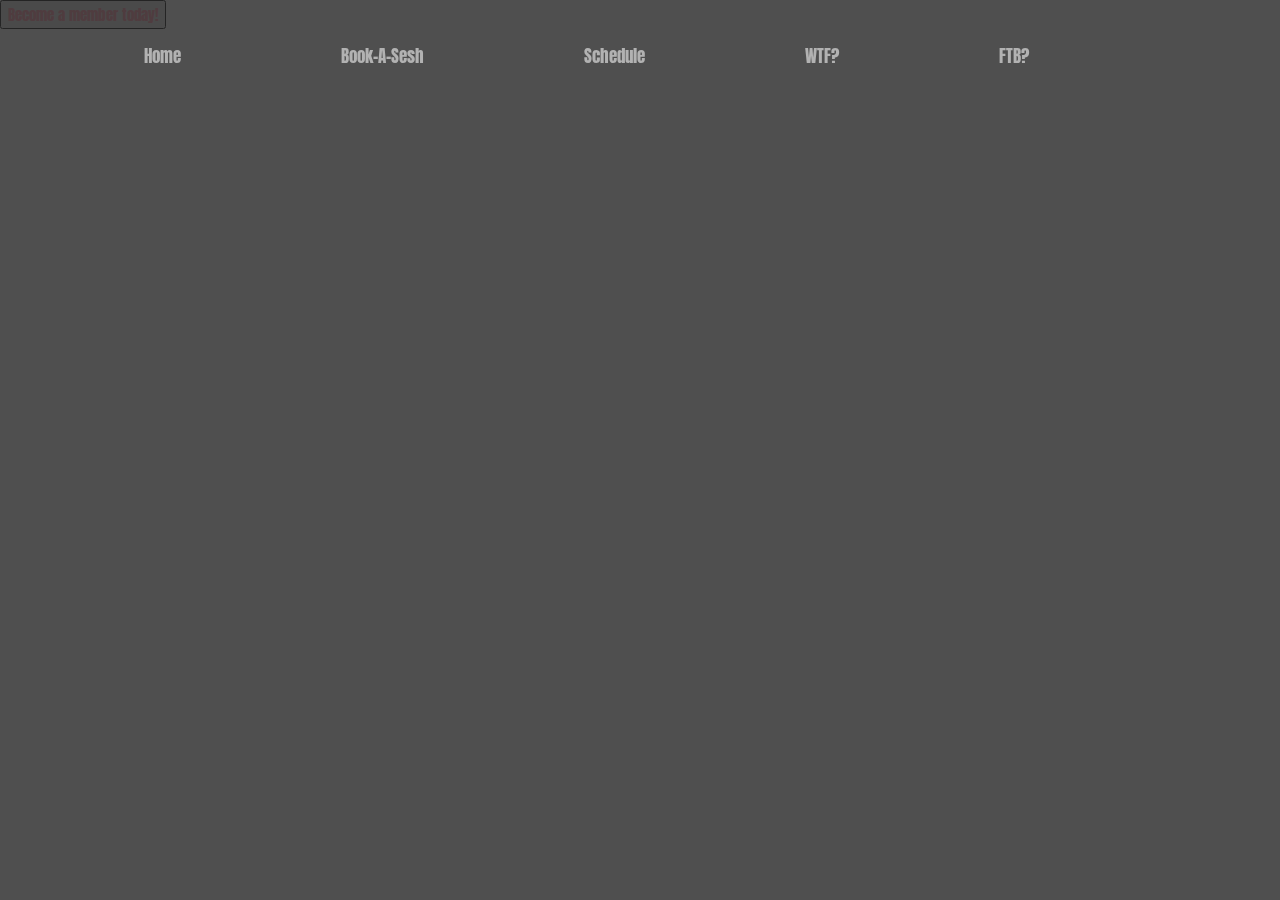
<file: about.html>
<!doctype html>

<html lang="en">
<head>

  <title>FTB Gym</title>
  <link rel="stylesheet" href="about.css">
  <link rel="stylesheet" href="https://cdnjs.cloudflare.com/ajax/libs/font-awesome/4.7.0/css/font-awesome.min.css">
  <link href="https://fonts.googleapis.com/css2?family=Anton&display=swap" rel="stylesheet">
  <body>
    <div id="overlayShadow"></div>
    <button class="signUp">Become a member today!</button>
    
    <div class="navbar">
      <a href="home.html">Home</a>
      <a href="session.html">Book-A-Sesh</a>
      <a href="schedule.html">Schedule</a>
      <a href="location.html">WTF?</a>
      <a href="about.html">FTB?</a>
      <a href="javascript:void(0);" class="icon" onclick="myFunction()">
        <i class="fa fa-bars"></i>
      </a>
  
  </div>
      
      
    

  </body>  


</html>
</file>
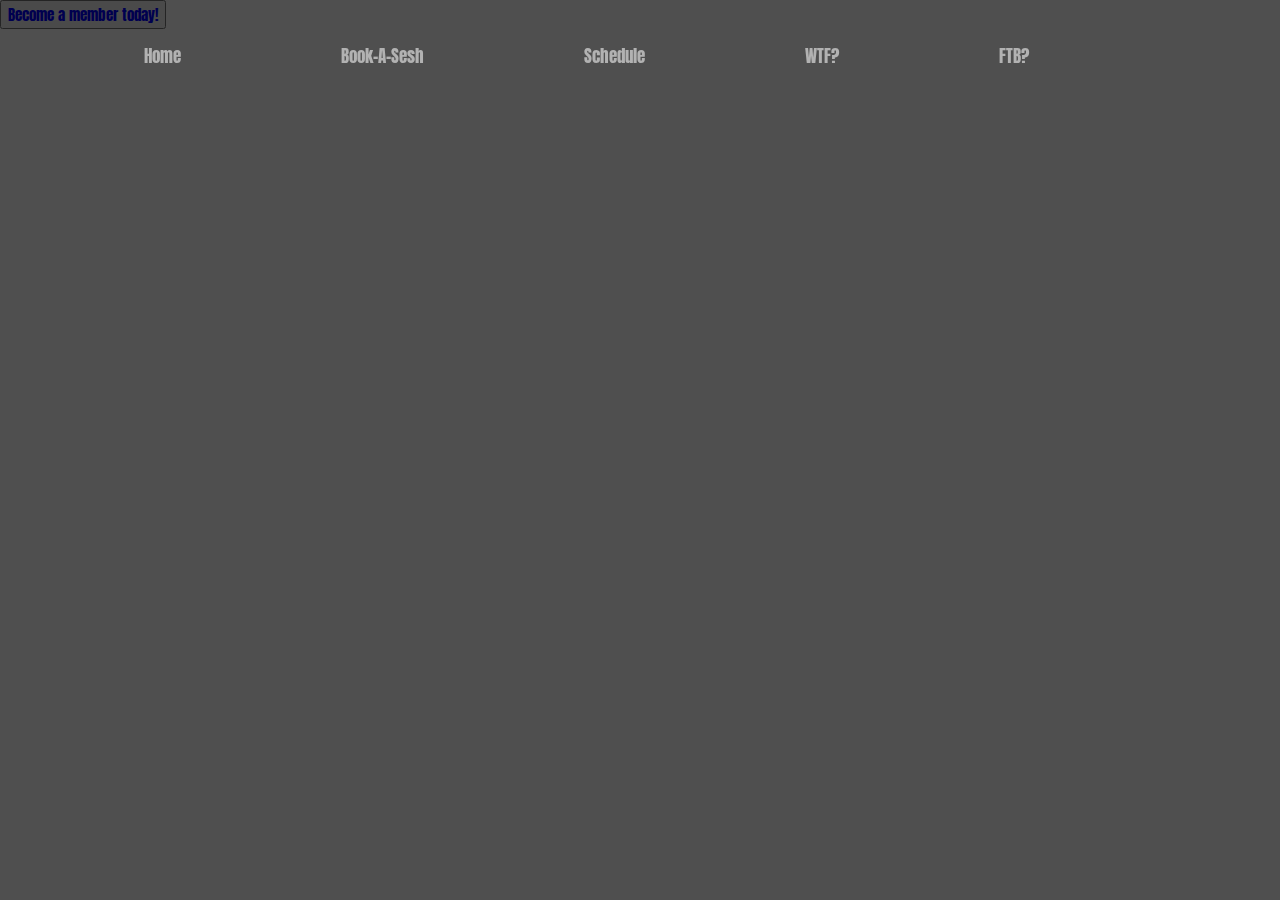
<file: location.html>
<!doctype html>

<html lang="en">
<head>

  <title>FTB Gym</title>
  <link rel="stylesheet" href="location.css">
  <link rel="stylesheet" href="https://cdnjs.cloudflare.com/ajax/libs/font-awesome/4.7.0/css/font-awesome.min.css">
  <link href="https://fonts.googleapis.com/css2?family=Anton&display=swap" rel="stylesheet">
  <body>
    <div id="overlayShadow"></div>
    <button class="signUp">Become a member today!</button>
    
    <div class="navbar">
        <a href="home.html">Home</a>
        <a href="session.html">Book-A-Sesh</a>
        <a href="schedule.html">Schedule</a>
        <a href="location.html">WTF?</a>
        <a href="about.html">FTB?</a>
        <a href="javascript:void(0);" class="icon" onclick="myFunction()">
          <i class="fa fa-bars"></i>
        </a>
    
    </div>
    

  </body>  


</html>
</file>
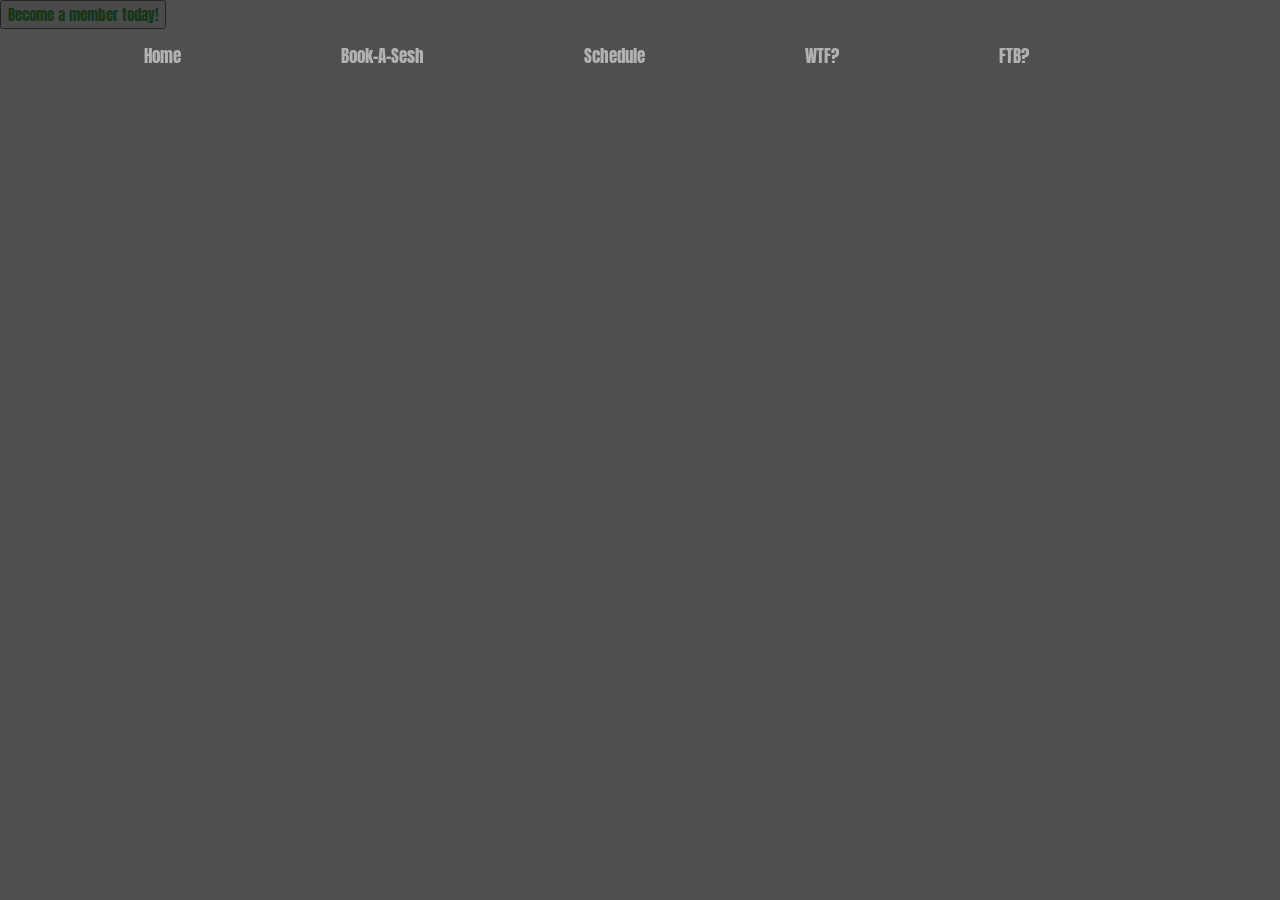
<file: schedule.html>
<!doctype html>

<html lang="en">
<head>

  <title>FTB Gym</title>
  <link rel="stylesheet" href="schedule.css">
  <link rel="stylesheet" href="https://cdnjs.cloudflare.com/ajax/libs/font-awesome/4.7.0/css/font-awesome.min.css">
  <link href="https://fonts.googleapis.com/css2?family=Anton&display=swap" rel="stylesheet">
  <body>
    <div id="overlayShadow"></div>
    <button class="signUp">Become a member today!</button>
    
    <div class="navbar">
      <a href="home.html">Home</a>
      <a href="session.html">Book-A-Sesh</a>
      <a href="schedule.html">Schedule</a>
      <a href="location.html">WTF?</a>
      <a href="about.html">FTB?</a>
      <a href="javascript:void(0);" class="icon" onclick="myFunction()">
        <i class="fa fa-bars"></i>
      </a>
  
  </div>
      
      
    

  </body>  


</html>
</file>
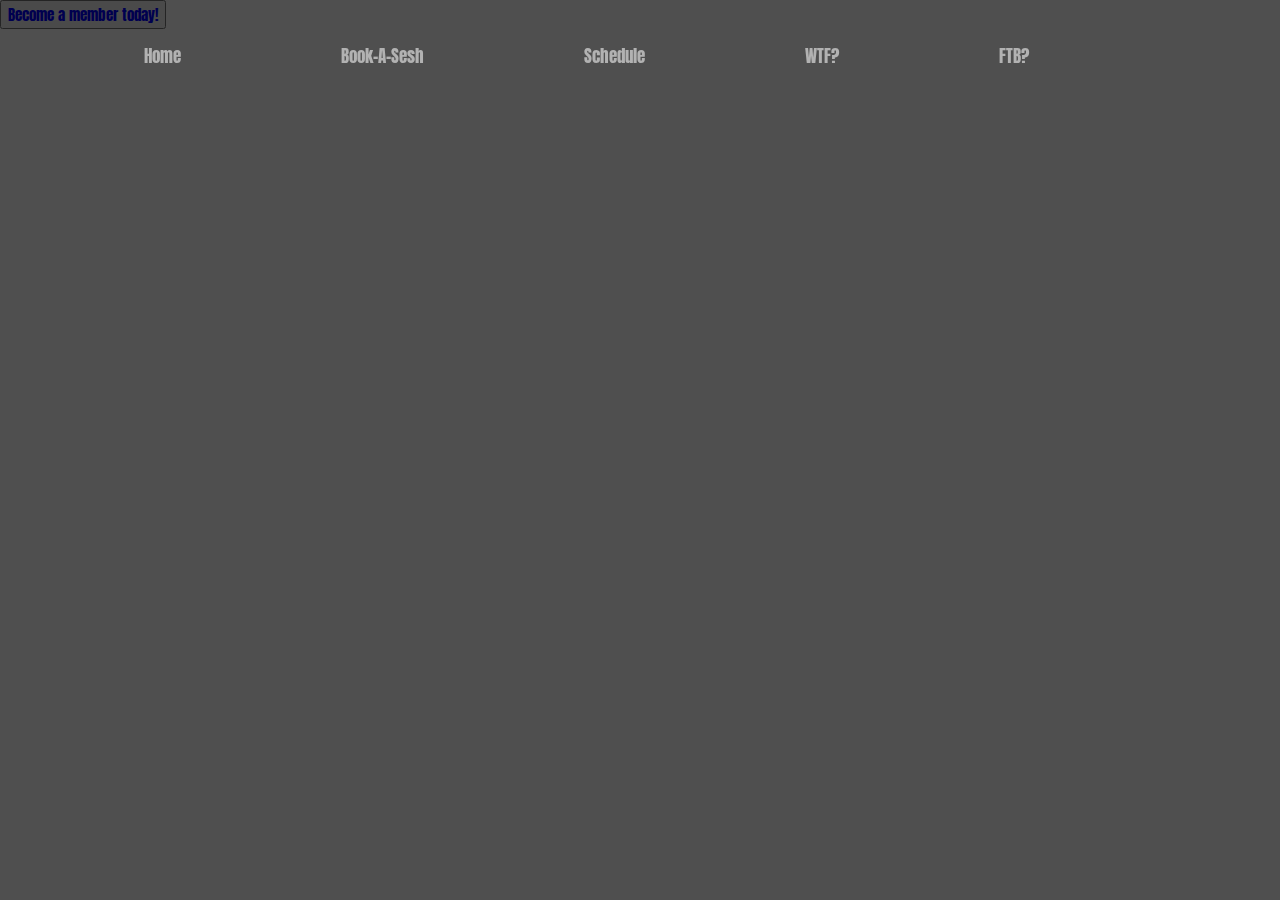
<file: html/location.html>
<!doctype html>

<html lang="en">
<head>

  <title>FTB Gym</title>
  <link rel="stylesheet" href="..\css\location.css">
  <link rel="stylesheet" href="https://cdnjs.cloudflare.com/ajax/libs/font-awesome/4.7.0/css/font-awesome.min.css">
  <link href="https://fonts.googleapis.com/css2?family=Anton&display=swap" rel="stylesheet">
  <body>
    <div id="overlayShadow"></div>
    <button class="signUp">Become a member today!</button>
    
    <div class="navbar">
        <a href="home.html">Home</a>
        <a href="session.html">Book-A-Sesh</a>
        <a href="schedule.html">Schedule</a>
        <a href="location.html">WTF?</a>
        <a href="about.html">FTB?</a>
        <a href="javascript:void(0);" class="icon" onclick="myFunction()">
          <i class="fa fa-bars"></i>
        </a>
    
    </div>
    

  </body>  


</html>
</file>
<file: about.css>
html,
body {
  background-image: url("https://cdn.lifehack.org/wp-content/uploads/2014/07/deadlift-benefits-1024x768.jpeg");
  background-position: center;
  background-repeat: no-repeat;
  background-size: cover;
  height: 100%;
  width: 100%;
  z-index: -1;
  position: relative;
  margin: 0px;
}

#overlayShadow {
  opacity: 0.69;
  background-color: black;
  position: fixed;
  width: 100%;
  height: 100%;
  top: 0px;
  left: 0px;
  z-index: 0;
}

.signUp {
  font-family: "Anton", sans-serif;
  font-size: 15px;
  color: pink;
}

.navbar {
  background-color: none;
  overflow: hidden;
  z-index: 1;
}

.navbar a {
  text-decoration: none;
  font-family: "Anton", sans-serif;
  color: lightgrey;
  float: left;
  text-align: center;
  margin-left: 10%;
  padding: 14px 16px;
  font-size: 17px;
  opacity: 0.75;
}

.navbar a:hover {
  background-color: cornflowerblue;
  color: crimson;
}

.navbar a.active {
  background-color: #4caf50;
  color: white;
}
.navbar .icon {
  display: none;
}

@media screen and (max-width: 600px) {
  .navbar a:not(:first-child) {
    display: none;
  }
  .navbar a.icon {
    float: right;
    display: block;
  }
}

@media screen and (max-width: 600px) {
  .navbar.responsive {
    position: relative;
  }
  .navbar.responsive a.icon {
    position: absolute;
    right: 0;
    top: 0;
  }
  .navbar.responsive a {
    float: none;
    display: block;
    text-align: left;
  }
}
</file>
<file: location.css>
html,
body {
  background-image: url("https://cdn.lifehack.org/wp-content/uploads/2014/07/deadlift-benefits-1024x768.jpeg");
  background-position: center;
  background-repeat: no-repeat;
  background-size: cover;
  height: 100%;
  width: 100%;
  z-index: -1;
  position: relative;
  margin: 0px;
}

#overlayShadow {
  opacity: 0.69;
  background-color: black;
  position: fixed;
  width: 100%;
  height: 100%;
  top: 0px;
  left: 0px;
  z-index: 0;
}

.signUp {
  font-family: "Anton", sans-serif;
  font-size: 15px;
  color: blue;
}

.navbar {
  background-color: none;
  overflow: hidden;
  z-index: 1;
}

.navbar a {
  text-decoration: none;
  font-family: "Anton", sans-serif;
  color: lightgrey;
  float: left;
  text-align: center;
  margin-left: 10%;
  padding: 14px 16px;
  font-size: 17px;
  opacity: 0.75;
}

.navbar a:hover {
  background-color: cornflowerblue;
  color: crimson;
}

.navbar a.active {
  background-color: #4caf50;
  color: white;
}
.navbar .icon {
  display: none;
}

@media screen and (max-width: 600px) {
  .navbar a:not(:first-child) {
    display: none;
  }
  .navbar a.icon {
    float: right;
    display: block;
  }
}

@media screen and (max-width: 600px) {
  .navbar.responsive {
    position: relative;
  }
  .navbar.responsive a.icon {
    position: absolute;
    right: 0;
    top: 0;
  }
  .navbar.responsive a {
    float: none;
    display: block;
    text-align: left;
  }
}
</file>
<file: schedule.css>
html,
body {
  background-image: url("https://cdn.lifehack.org/wp-content/uploads/2014/07/deadlift-benefits-1024x768.jpeg");
  background-position: center;
  background-repeat: no-repeat;
  background-size: cover;
  height: 100%;
  width: 100%;
  z-index: -1;
  position: relative;
  margin: 0px;
}

#overlayShadow {
  opacity: 0.69;
  background-color: black;
  position: fixed;
  width: 100%;
  height: 100%;
  top: 0px;
  left: 0px;
  z-index: 0;
}

.signUp {
  font-family: "Anton", sans-serif;
  font-size: 15px;
  color: #4caf50;
}

.navbar {
  background-color: none;
  overflow: hidden;
  z-index: 1;
}

.navbar a {
  text-decoration: none;
  font-family: "Anton", sans-serif;
  color: lightgrey;
  float: left;
  text-align: center;
  margin-left: 10%;
  padding: 14px 16px;
  font-size: 17px;
  opacity: 0.75;
}

.navbar a:hover {
  background-color: cornflowerblue;
  color: crimson;
}

.navbar a.active {
  background-color: #4caf50;
  color: white;
}
.navbar .icon {
  display: none;
}

@media screen and (max-width: 600px) {
  .navbar a:not(:first-child) {
    display: none;
  }
  .navbar a.icon {
    float: right;
    display: block;
  }
}

@media screen and (max-width: 600px) {
  .navbar.responsive {
    position: relative;
  }
  .navbar.responsive a.icon {
    position: absolute;
    right: 0;
    top: 0;
  }
  .navbar.responsive a {
    float: none;
    display: block;
    text-align: left;
  }
}
</file>
